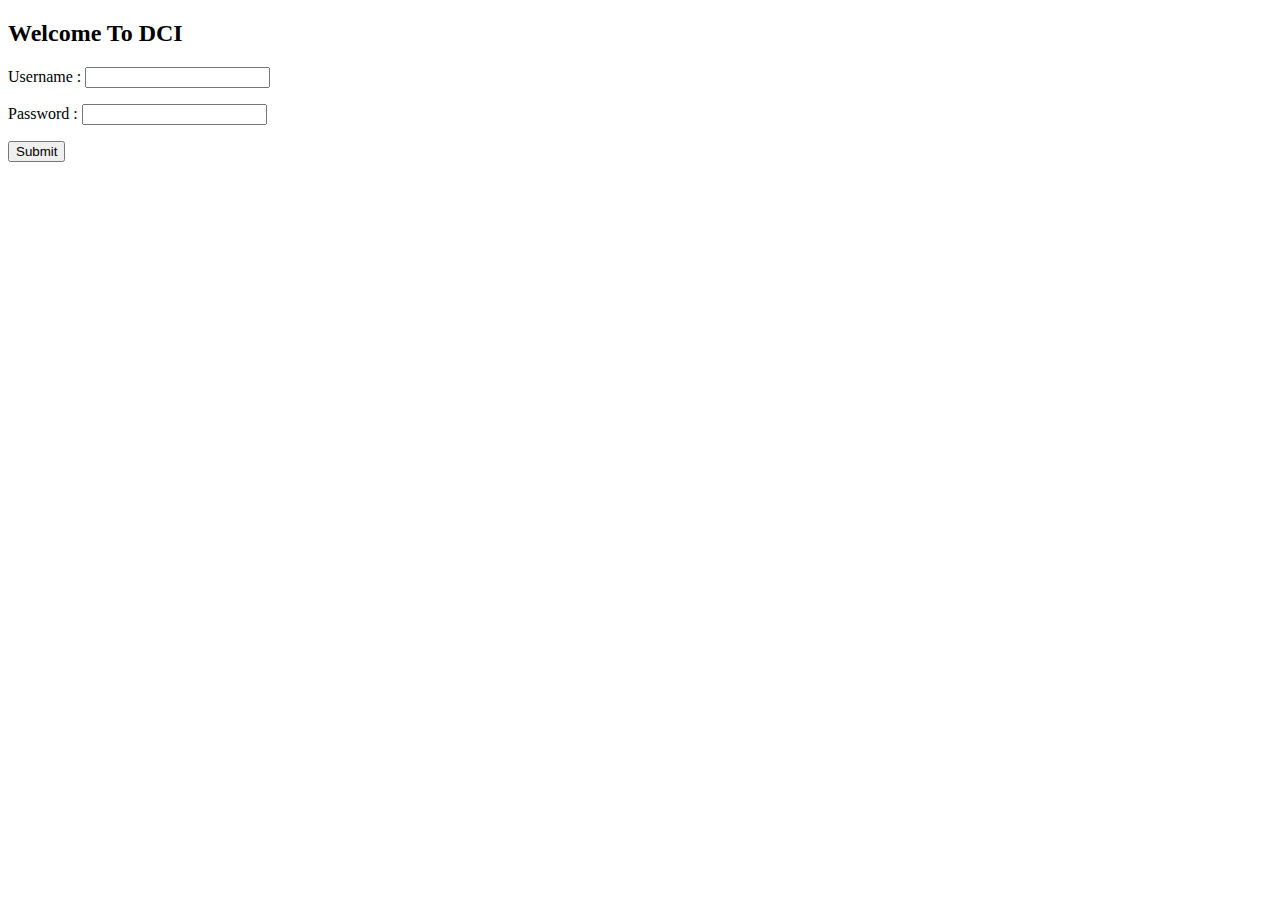
<file: index.html>
<!DOCTYPE html>
<html>
<head>
	<title>Page Title</title>
</head>

<body>
	<h2>Welcome To DCI</h2>
	<form>

		<p>
			<label>Username : <input type="text" /></label>
		</p>

		<p>
			<label>Password : <input type="password" /></label>
		</p>

		<p>
			<button type="submit">Submit</button>
		</p>

	</form>
</body>
</html>
</file>
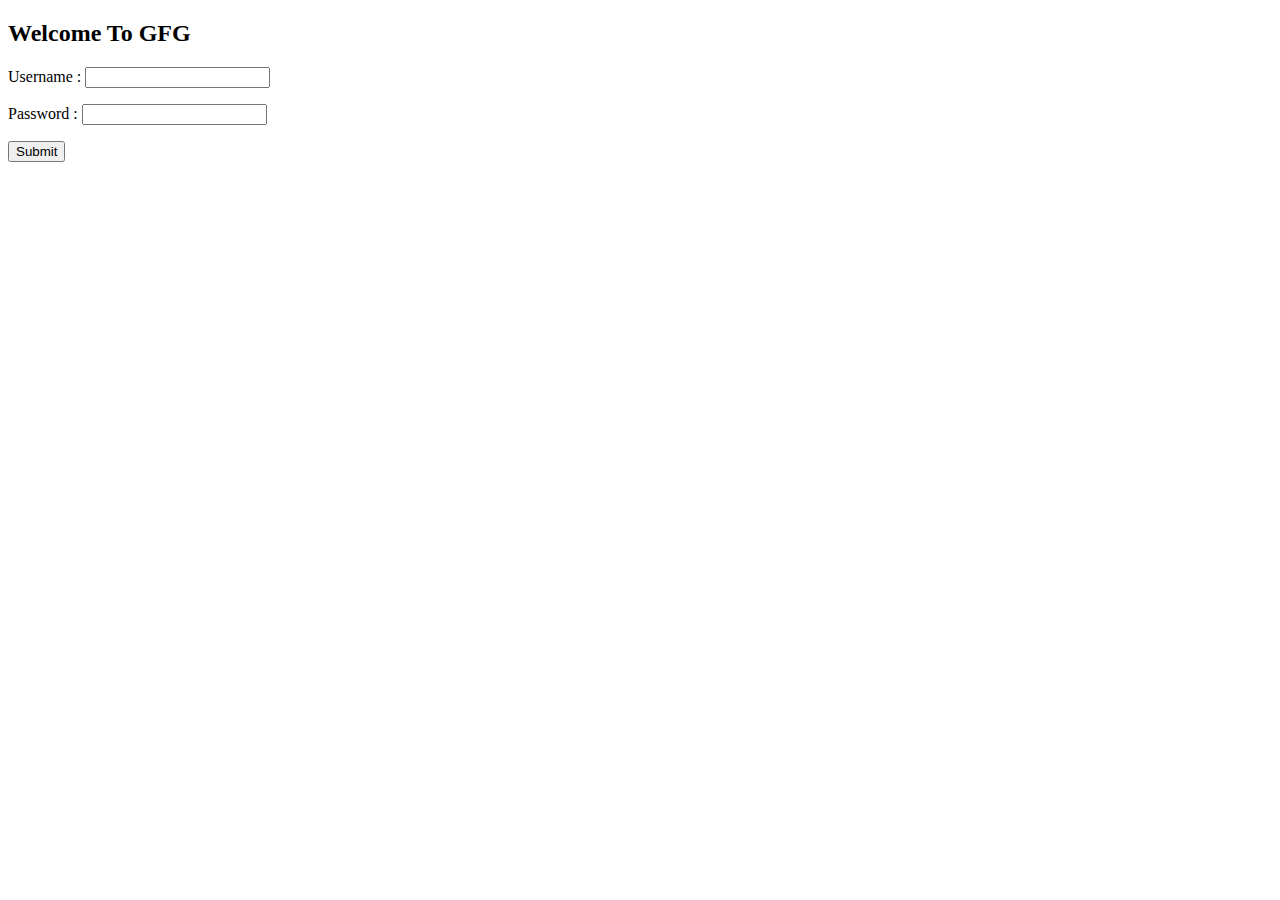
<file: Structure/index.html>
<!DOCTYPE html>
<html>
<head>
	<title>Page Title</title>
</head>

<body>
	<h2>Welcome To GFG</h2>
	<form>

		<p>
			<label>Username : <input type="text" /></label>
		</p>

		<p>
			<label>Password : <input type="password" /></label>
		</p>

		<p>
			<button type="submit">Submit</button>
		</p>

	</form>
</body>
</html>
</file>
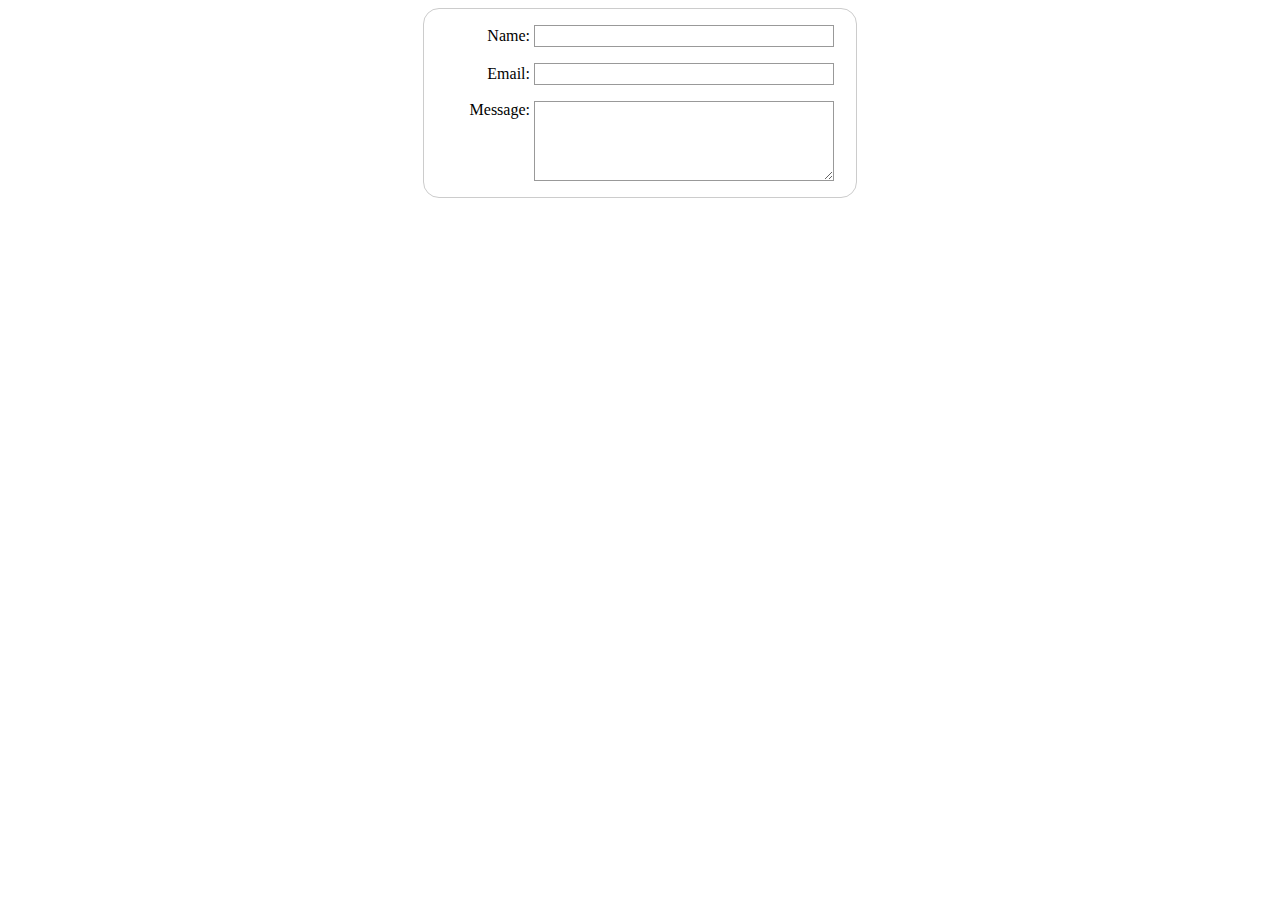
<file: FirstForm/SimpleForm.html>
<!doctype html>

<html>
    <header>
        <style>
        
    form {
  /* Center the form on the page */
  margin: 0 auto;
  width: 400px;
  /* Form outline */
  padding: 1em;
  border: 1px solid #ccc;
  border-radius: 1em;
}

ul {
  list-style: none;
  padding: 0;
  margin: 0;
}

form li + li {
  margin-top: 1em;
}

label {
  /* Uniform size & alignment */
  display: inline-block;
  width: 90px;
  text-align: right;
}

input,
textarea {
  /* To make sure that all text fields have the same font settings
     By default, textareas have a monospace font */
  font: 1em sans-serif;

  /* Uniform text field size */
  width: 300px;
  box-sizing: border-box;

  /* Match form field borders */
  border: 1px solid #999;
}

input:focus,
textarea:focus {
  /* Additional highlight for focused elements */
  border-color: #000;
}

textarea {
  /* Align multiline text fields with their labels */
  vertical-align: top;

  /* Provide space to type some text */
  height: 5em;
}

.button {
  /* Align buttons with the text fields */
  padding-left: 90px; /* same size as the label elements */
}

button {
  /* This extra margin represent roughly the same space as the space
     between the labels and their text fields */
  margin-left: 0.5em;
}

</style>
        
    </header>
    <form action="/my-handling-form-page" method="post">
        <ul>
          <li>
            <label for="name">Name:</label>
            <input type="text" id="name" name="user_name" />
          </li>
          <li>
            <label for="mail">Email:</label>
            <input type="email" id="mail" name="user_email" />
          </li>
          <li>
            <label for="msg">Message:</label>
            <textarea id="msg" name="user_message"></textarea>
          </li>
        </ul>
      </form>
</html>
</file>
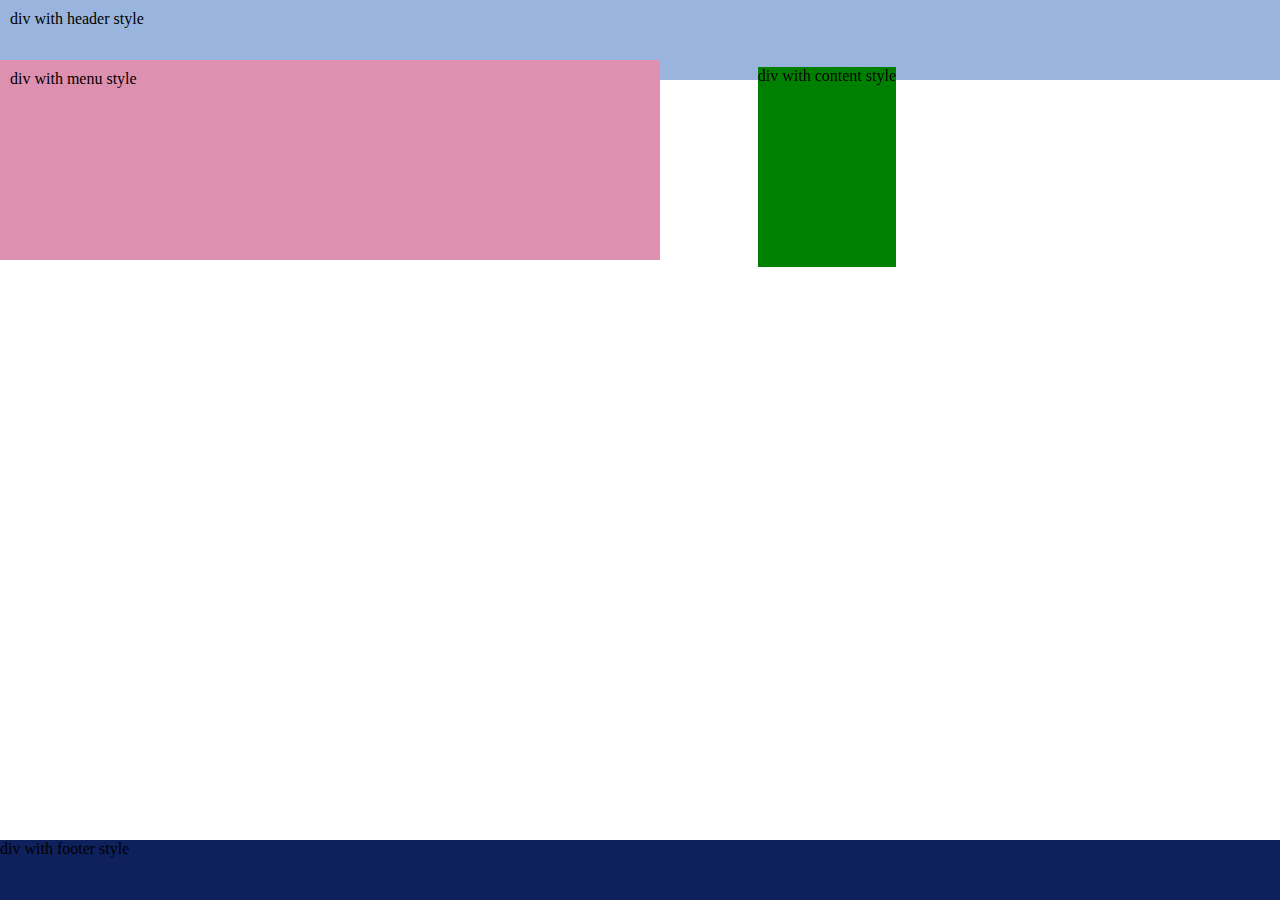
<file: Style/div.html>
<!doctype html>
<link rel="stylesheet" type="text/css" href="style.css">
<html>
	<head>
		<title> My Website </title>
	</head>
	<body>
		<div class="header">div with header style</div>
		<div class="menu">div with menu style </div>
		<div class="content">div with content style</div>
		<div class="footer">div with footer style</div>
	</body>
</html>
</file>
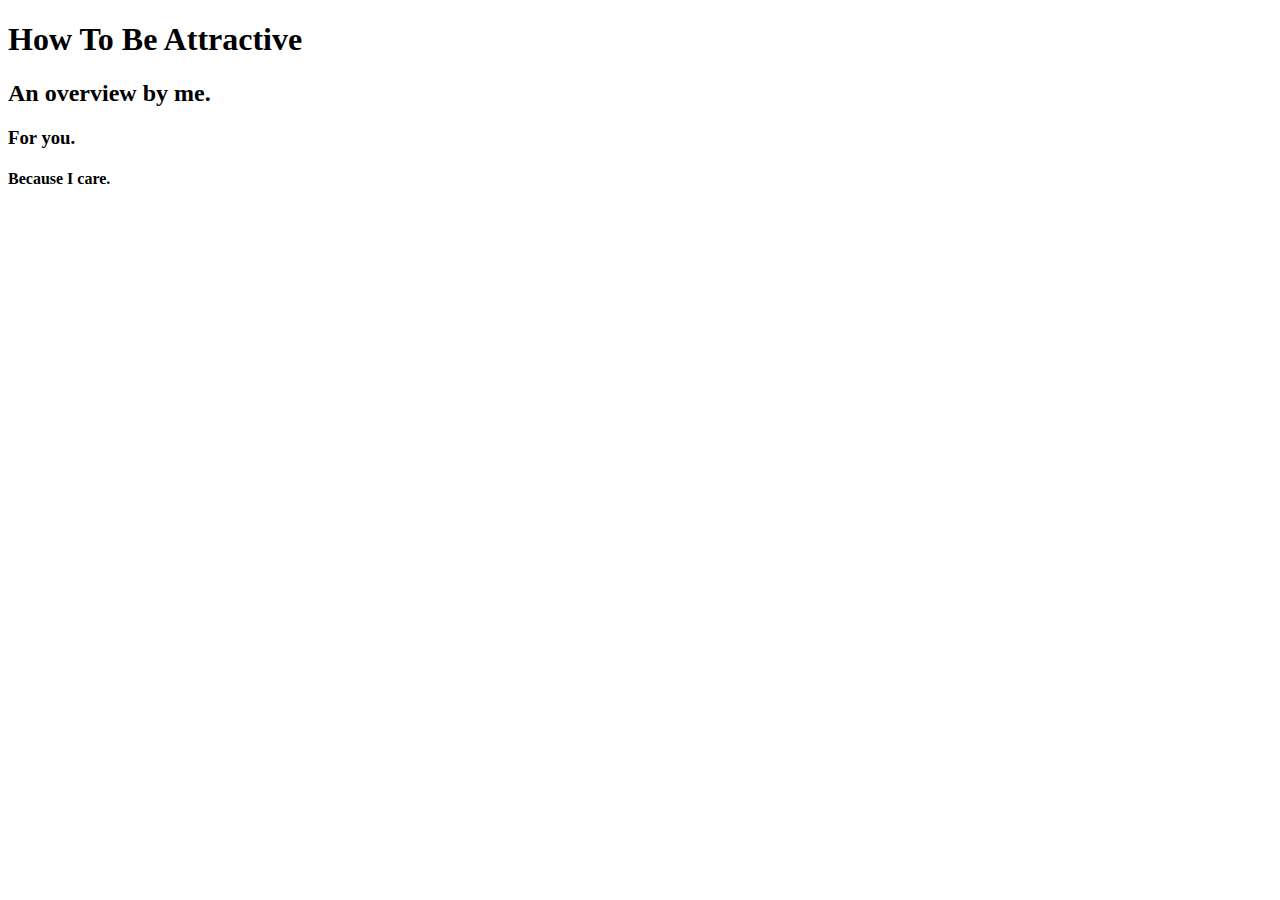
<file: Style/style1.html>
<!DOCTYPE html>
<html>
  <head>
    <title>
      My Website
    </title>
  </head>

  <body>
    <h1>How To Be Attractive</h1>
    <h2>An overview by me.</h2>
    <h3>For you.</h3>
    <h4>Because I care.</h4>
  </body>
</html>
</file>
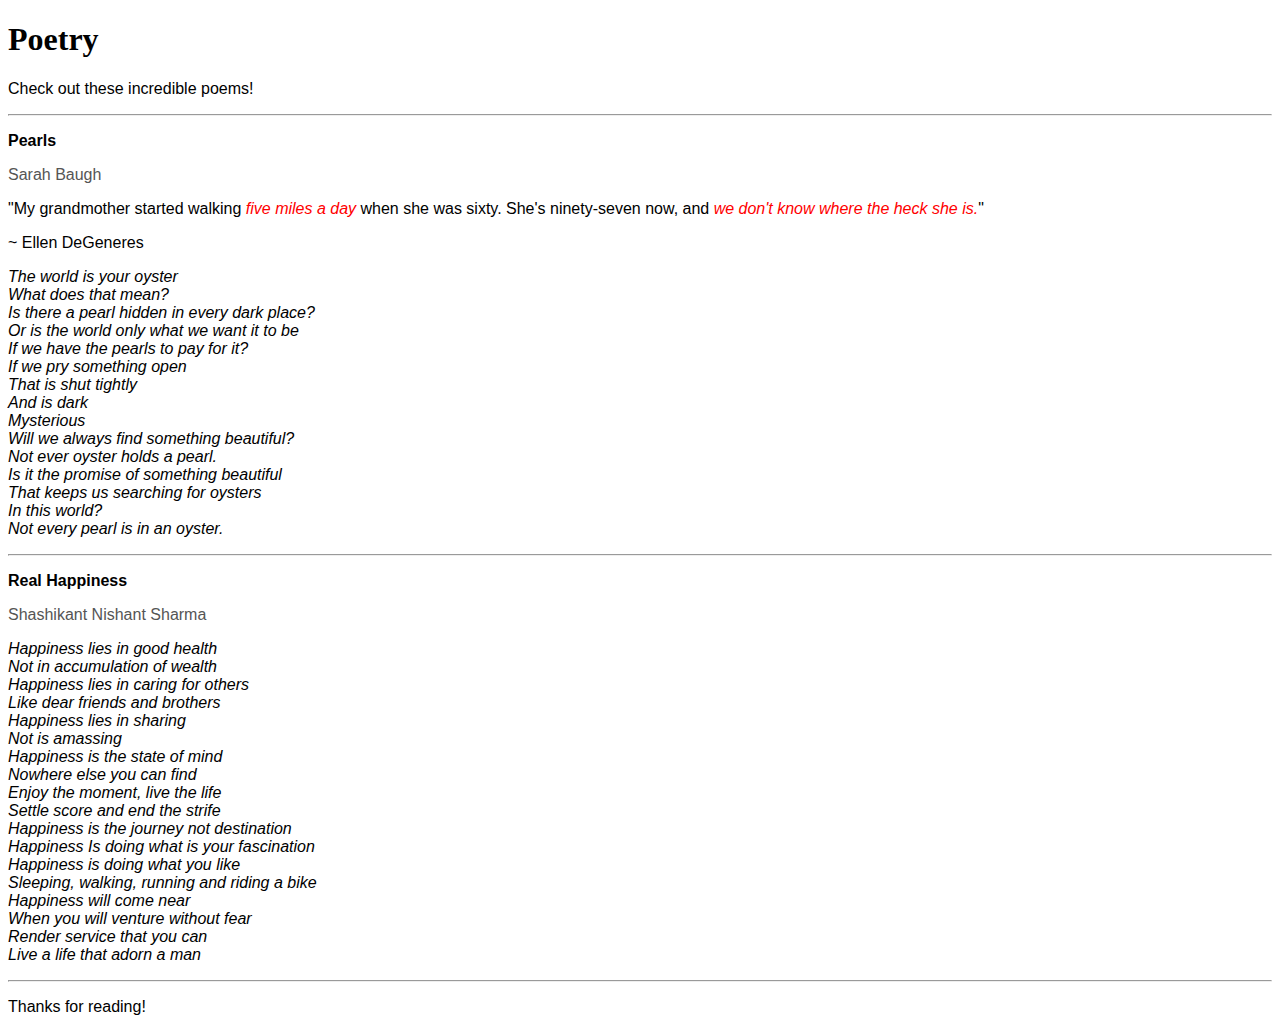
<file: Style/style2.html>
<!DOCTYPE html>
<html>
  <head>
    <title>My Website</title>

    <style>
        p span {
	font-style: italic;
    color: red;
       }
       
       
    p {
	font-family: Arial;
     }

    .poemtitle {
        font-weight: bolder;
    }

    .author {
	color: #555555;
     }

     .poem {
	font-style: italic;
    }
    </style>
  </head>
  <body>
    <h1>Poetry</h1>

    <p>Check out these incredible poems!</p>

    <hr />

    <p class="poemtitle">
      Pearls
    </p>
    <p class="author">
      Sarah Baugh
    </p>
    <p>"My grandmother started walking <span>five miles a day</span> when she was sixty. She's ninety-seven now, and <span>we don't know where the heck she is.</span>" </p>
    <p>~ Ellen DeGeneres </p>
 
    <p class="poem">
      The world is your oyster
      <br />
      What does that mean?
      <br />
      Is there a pearl hidden in every dark place?
      <br />
      Or is the world only what we want it to be
      <br />
      If we have the pearls to pay for it?
      <br />
      If we pry something open
      <br />
      That is shut tightly
      <br />
      And is dark
      <br />
      Mysterious
      <br />
      Will we always find something beautiful?
      <br />

      Not ever oyster holds a pearl.
      <br />

      Is it the promise of something beautiful
      <br />
      That keeps us searching for oysters
      <br />
      In this world?
      <br />

      Not every pearl is in an oyster.
      <br />
    </p>

    <hr />

    <p class="poemtitle">
      Real Happiness
    </p>
    <p class="author">
      Shashikant Nishant Sharma
    </p>
    <p class="poem">
      Happiness lies in good health<br />
      Not in accumulation of wealth<br />
      Happiness lies in caring for others<br />
      Like dear friends and brothers<br />
      Happiness lies in sharing<br />
      Not is amassing<br />
      Happiness is the state of mind<br />
      Nowhere else you can find<br />
      Enjoy the moment, live the life<br />
      Settle score and end the strife<br />
      Happiness is the journey not destination<br />
      Happiness Is doing what is your fascination<br />
      Happiness is doing what you like<br />
      Sleeping, walking, running and riding a bike<br />
      Happiness will come near<br />
      When you will venture without fear<br />
      Render service that you can<br />
      Live a life that adorn a man<br />
    </p>

    <hr />

    <p>
      Thanks for reading!
    </p>
  </body>
</html>
</file>
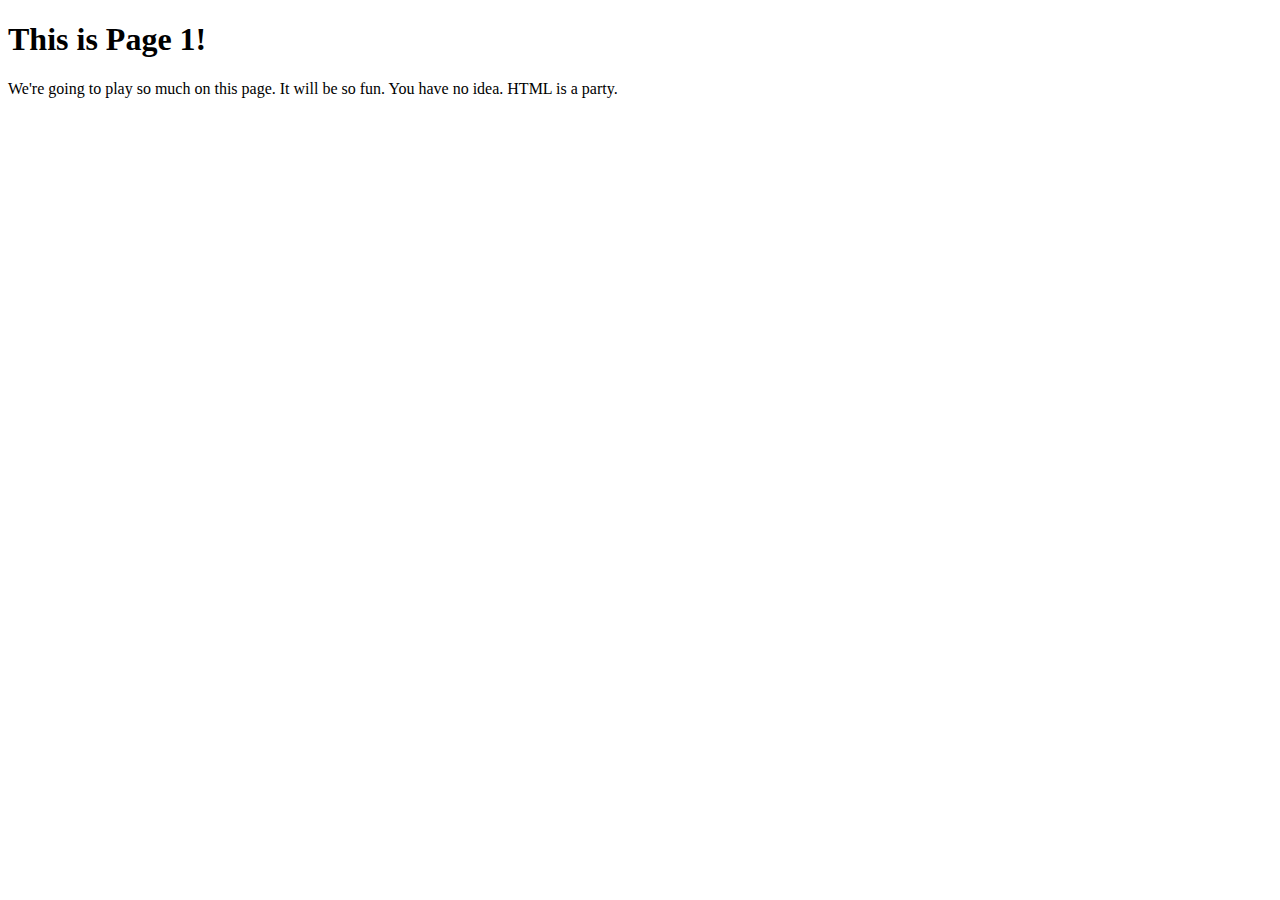
<file: Tags/page1.html>
<!DOCTYPE html>
<html>
  <head>
    <title>
      My Website
    </title>
  </head>
  <body>
    <h1>This is Page 1!</h1>

    <p>
      We're going to play so much on this page. It will be so fun. You have no
      idea. HTML is a party.
    </p>
  </body>
</html>
</file>
<file: Style/style.css>
html {
	height: 100%;
}
body {
	height: 100%;
    margin: 0px;
}
.header {
    background-color: #99B5DD;
	width: 100%;
	height: 60px;
    top: 0px;
    position: fixed;
    left: 0px;
    padding: 10px;
}
.menu {
    background-color: #DE90B1;
	height: 20%;
	width: 50%;
    position: fixed;
    left: 0px;
	top: 60px;
    padding: 10px;
}
.content {
    background-color: green;
	height: 200px;
    position: absolute;
    top: 67px;
	right: 30%;
}
.footer {
    background-color: #0F215D;
	bottom: 0px;
	height: 60px;
	width: 100%;
    position: fixed;
  
}
</file>
